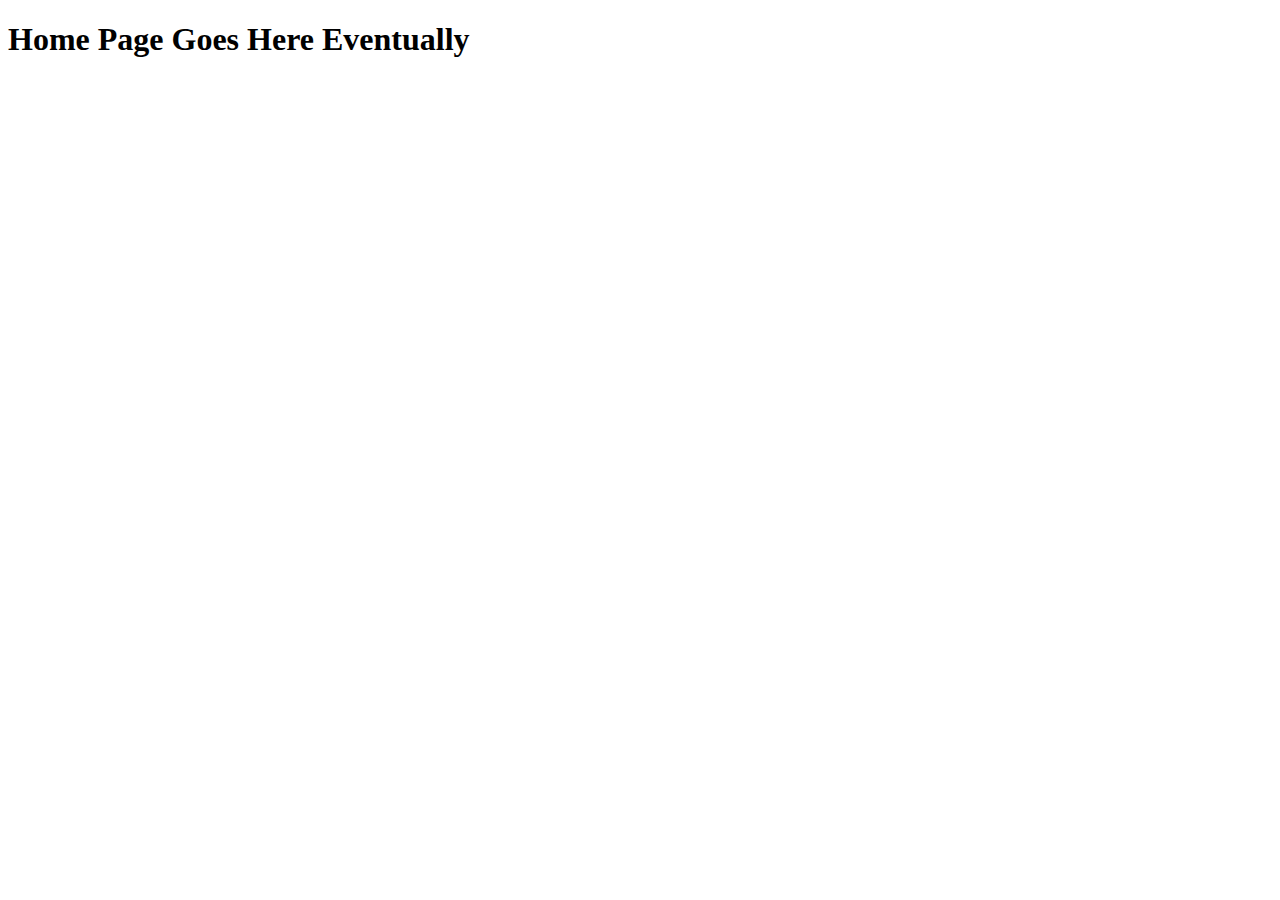
<file: index.html>
<!DOCTYPE html>
<html lang="en">
<head>
    <meta charset="UTF-8">
    <meta name="viewport" content="width-device-wdth, initial-scale=1.0">
    <meta http-equiv="X-UA-Compatible" content="ie=edge">
    <title>Home | Dieline</title>
</head>
<body>
    <h1>Home Page Goes Here Eventually</h1>
</body>
</html>
</file>
